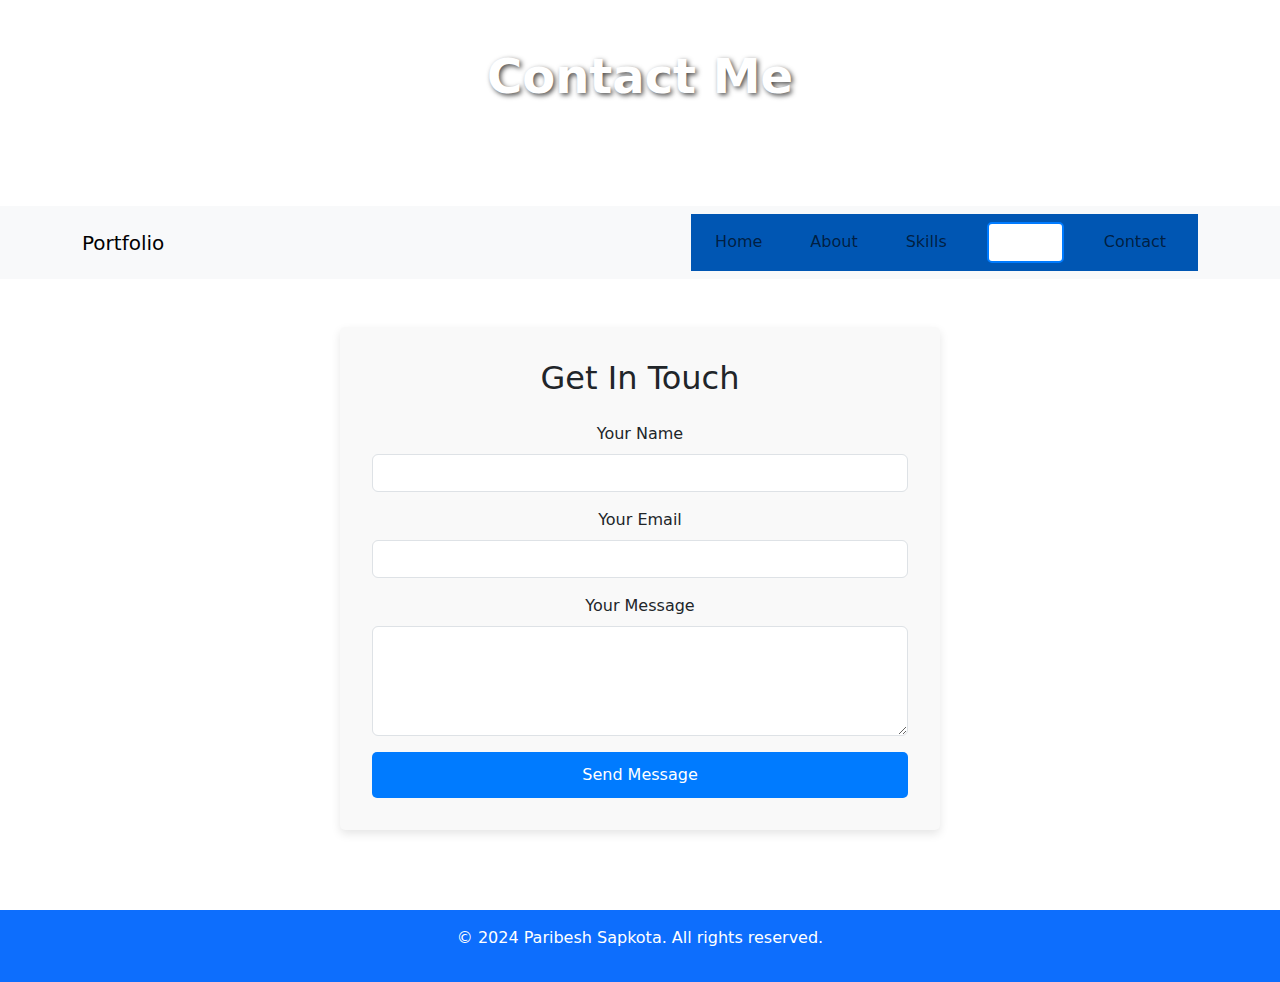
<file: contact.html>
<!DOCTYPE html>
<html lang="en">
<head>
    <meta charset="UTF-8">
    <meta name="viewport" content="width=device-width, initial-scale=1.0">
    <title>Contact</title>
    <link rel="stylesheet" href="css/styles.css">
    <!-- Bootstrap CSS -->
    <link href="https://cdn.jsdelivr.net/npm/bootstrap@5.3.0-alpha3/dist/css/bootstrap.min.css" rel="stylesheet">
    <style>
        
        header {
            background: url('https://images.pexels.com/photos/1236701/pexels-photo-1236701.jpeg') no-repeat center center/cover;
            color: white;
            text-align: center;
            padding: 3rem 0;
        }

        header h1 {
            font-size: 3rem;
            font-weight: bold;
            text-shadow: 2px 2px 5px rgba(0, 0, 0, 0.7);
        }

        #contact {
            padding: 3rem 1rem;
        }

        .contact-form {
            max-width: 600px;
            margin: 0 auto;
            padding: 2rem;
            background: #f9f9f9;
            border-radius: 5px;
            box-shadow: 0 4px 10px rgba(0, 0, 0, 0.1);
        }

        .contact-form h2 {
            margin-bottom: 1.5rem;
        }

        .btn-submit {
            background: #007bff;
            color: white;
            padding: 0.7rem 1.5rem;
            border-radius: 5px;
            border: none;
            width: 100%;
        }

        .btn-submit:hover {
            background: #0056b3;
        }
    </style>
</head>
<body>
    <!-- Header -->
    <header>
        <h1>Contact Me</h1>
        <p>Feel free to reach out</p>
    </header>

    <!-- Navigation -->
    <nav class="navbar navbar-expand-lg navbar-light bg-light">
        <div class="container">
            <a class="navbar-brand" href="index.html">Portfolio</a>
            <button class="navbar-toggler" type="button" data-bs-toggle="collapse" data-bs-target="#navbarNav" aria-controls="navbarNav" aria-expanded="false" aria-label="Toggle navigation">
                <span class="navbar-toggler-icon"></span>
            </button>
            <div class="collapse navbar-collapse" id="navbarNav">
                <ul class="navbar-nav ms-auto">
                    <li class="nav-item"><a class="nav-link" href="index.html">Home</a></li>
                    <li class="nav-item"><a class="nav-link" href="about.html">About</a></li>
                    <li class="nav-item"><a class="nav-link" href="skills.html">Skills</a></li>
                    <li class="nav-item"><a class="nav-link btn btn-primary text-white" href="gallery.html">Gallery</a></li>
                    <li class="nav-item"><a class="nav-link" href="contact.html">Contact</a></li>
                </ul>
            </div>
        </div>
    </nav>


    <!-- Contact Form Section -->
    <section id="contact">
        <div class="contact-form">
            <h2>Get In Touch</h2>
            <form action="your-backend-url" method="POST">
                <div class="mb-3">
                    <label for="name" class="form-label">Your Name</label>
                    <input type="text" class="form-control" id="name" name="name" required>
                </div>
                <div class="mb-3">
                    <label for="email" class="form-label">Your Email</label>
                    <input type="email" class="form-control" id="email" name="email" required>
                </div>
                <div class="mb-3">
                    <label for="message" class="form-label">Your Message</label>
                    <textarea class="form-control" id="message" name="message" rows="4" required></textarea>
                </div>
                <button type="submit" class="btn-submit">Send Message</button>
            </form>
        </div>
    </section>

    <!-- Footer -->
    <footer class="bg-primary text-white text-center py-3">
        <p>&copy; 2024 Paribesh Sapkota. All rights reserved.</p>
    </footer>

    <!-- Bootstrap JS and Popper.js -->
    <script src="https://cdn.jsdelivr.net/npm/bootstrap@5.3.0-alpha3/dist/js/bootstrap.bundle.min.js"></script>
</body>
</html>
</file>
<file: css/styles.css>
/* General Reset */
* {
    margin: 0;
    padding: 0;
    box-sizing: border-box;
}

body {
    font-family: Arial, sans-serif;
    line-height: 1.6;
    color: #333;
}

header {
    background: #007bff;
    color: #fff;
    padding: 1.5rem 0;
    text-align: center;
}

header h1 {
    font-size: 2.5rem;
}

header p {
    font-size: 1.2rem;
    margin-top: 0.5rem;
}

/* Navigation */
nav ul {
    display: flex;
    justify-content: center;
    list-style: none;
    background: #0056b3;
    padding: 0.5rem;
}

nav ul li {
    margin: 0 1rem;
}

nav ul li a {
    color: #fff;
    text-decoration: none;
    padding: 0.4rem 0.8rem;
    transition: color 0.3s;
}

nav ul li a:hover {
    color: #ffeb3b;
}

/* Navigation Button */
nav ul li a.btn {
    background: #fff;
    color: #007bff;
    padding: 0.4rem 0.8rem;
    border: 2px solid #007bff;
    border-radius: 5px;
    transition: background 0.3s, color 0.3s;
}

nav ul li a.btn:hover {
    background: #007bff;
    color: #fff;
}

/* Hero Section */
#hero {
    text-align: center;
    padding: 4rem 1rem;
    background: #f4f4f4;
}

#hero h2 {
    font-size: 2rem;
    margin-bottom: 1rem;
}

#hero p {
    font-size: 1.2rem;
    margin-bottom: 1.5rem;
}

#hero .btn {
    display: inline-block;
    background: #007bff;
    color: #fff;
    padding: 0.5rem 1rem;
    text-decoration: none;
    border-radius: 5px;
    font-size: 1rem;
}

/* About Section */
#about {
    padding: 2rem 1rem;
    text-align: center;
}

#about .content {
    display: flex;
    flex-direction: column;
    align-items: center;
}

#about img {
    width: 150px;
    height: 150px;
    border-radius: 50%;
    margin-bottom: 1rem;
}

#about p {
    max-width: 600px;
}

/* Skills Section */
#skills {
    padding: 2rem 1rem;
    background: #f4f4f4;
    text-align: center;
}

.skills-chart {
    max-width: 600px;
    margin: 1rem auto;
}

.skill-bar {
    margin: 1rem 0;
    text-align: left;
}

.skill-bar .label {
    font-weight: bold;
    margin-bottom: 0.5rem;
}

.skill-bar .bar {
    height: 25px;
    background: #007bff;
    color: #fff;
    text-align: right;
    padding-right: 0.5rem;
    border-radius: 5px;
    line-height: 25px;
    white-space: nowrap;
    overflow: hidden;
    transition: width 1s ease-out;
}

/* Projects Section */
#projects {
    padding: 2rem 1rem;
    text-align: center;
}

.project-container {
    display: flex;
    flex-direction: column;
    align-items: center;
}

.project {
    margin: 1rem 0;
    padding: 1rem;
    background: #f9f9f9;
    border: 1px solid #ddd;
    width: 80%;
    text-align: left;
    border-radius: 5px;
    box-shadow: 0 4px 6px rgba(0, 0, 0, 0.1);
}

/* Gallery Section */
#gallery {
    padding: 2rem 1rem;
    text-align: center;
    background: #f4f4f4;
}

#gallery .gallery-container {
    display: grid;
    grid-template-columns: repeat(auto-fit, minmax(150px, 1fr));
    gap: 1rem;
    padding: 1rem 0;
}

#gallery .gallery-container img {
    width: 100%;
    border-radius: 10px;
    box-shadow: 0 4px 8px rgba(0, 0, 0, 0.1);
    transition: transform 0.3s;
}

#gallery .gallery-container img:hover {
    transform: scale(1.05);
}

/* Contact Section */
#contact {
    padding: 2rem 1rem;
    text-align: center;
}

#contact p {
    margin-bottom: 0.5rem;
}

#contact a {
    color: #007bff;
    text-decoration: none;
}

#contact a:hover {
    text-decoration: underline;
}

/* Footer */
footer {
    text-align: center;
    padding: 1rem 0;
    background: #007bff;
    color: #fff;
    margin-top: 2rem;
}
</file>
